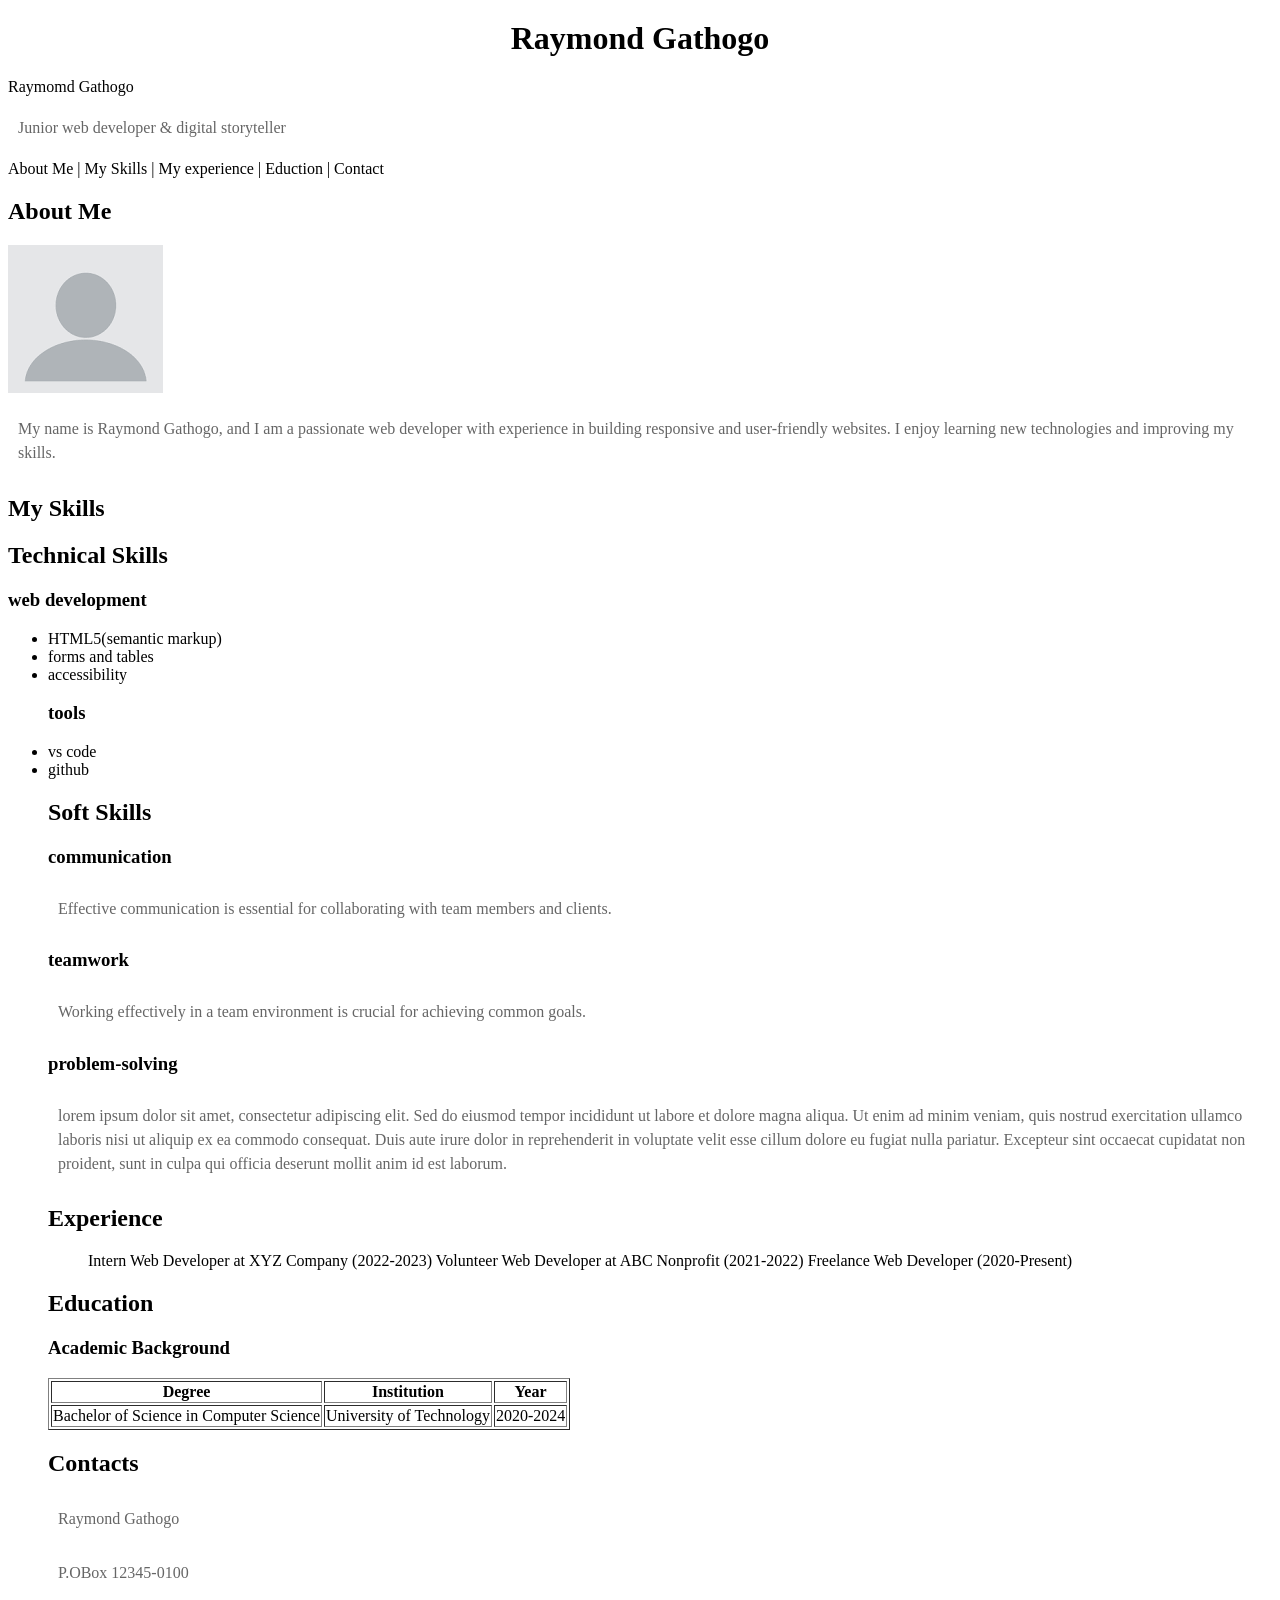
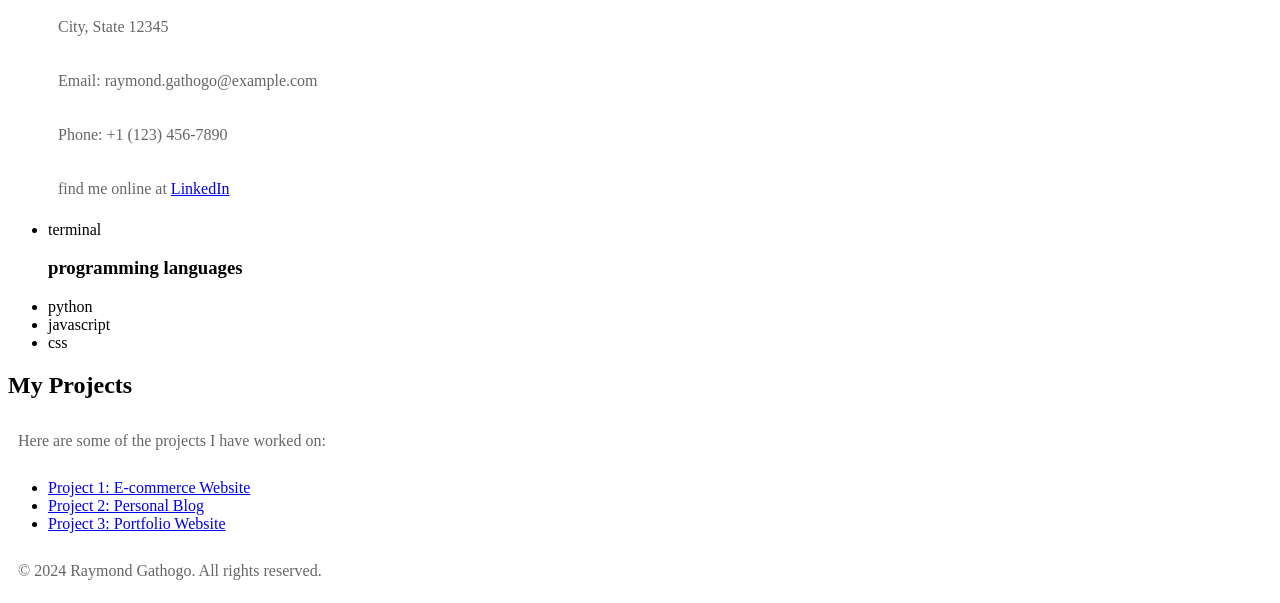
<file: html.txt/project.html>
<!DOCTYPE html>
<html lang="en">
<head><h1>Raymond Gathogo</h1>
    <meta charset="UTF-8">
    <meta name="viewport" content="width=, initial-scale=1.0">
    <title>portfolioDocument</title>
    <link rel="stylesheet" href="./style.css">

</head>Raymomd Gathogo

<body><p>Junior web developer & digital storyteller</p>



    <nav>About Me | My Skills | My experience | Eduction | Contact</nav>



    <section>
        
        <h2>About Me</h2>
        <img src=[data-uri] alt="profile image">

        <p>My name is Raymond Gathogo, and I am a passionate web developer with experience in building responsive and user-friendly websites. I enjoy learning new technologies and improving my skills.</p>
    </section>

    <section>
        <h2>My Skills</h2>

        <h2>Technical Skills</h2>

        <h3>web development</h3>
        <ul>
            <li>HTML5(semantic markup)</li>
            <li>forms and tables</li>
            <li>accessibility</li>
            <h3>tools</h3>
            <li>vs code</li>
            <li>github</li>

            <h2>Soft Skills</h2>

            <h3>communication</h3>
            <p>Effective communication is essential for collaborating with team members and clients.</p>
            <h3>teamwork</h3>
            <p>Working effectively in a team environment is crucial for achieving common goals.</p>
            <h3>problem-solving</h3>
            <p class="intro"> lorem ipsum dolor sit amet, consectetur adipiscing elit. Sed do eiusmod tempor incididunt ut labore et dolore magna aliqua. Ut enim ad minim veniam, quis nostrud exercitation ullamco laboris nisi ut aliquip ex ea commodo consequat. Duis aute irure dolor in reprehenderit in voluptate velit esse cillum dolore eu fugiat nulla pariatur. Excepteur sint occaecat cupidatat non proident, sunt in culpa qui officia deserunt mollit anim id est laborum.</p>
            


            <h2>Experience</h2>

            <ol>
                Intern Web Developer at XYZ Company (2022-2023)
                Volunteer Web Developer at ABC Nonprofit (2021-2022)
                Freelance Web Developer (2020-Present)
            </ol>

            <h2>Education</h2>
            <h3>Academic Background</h3>
            <table border="1">
                 
                <tr>
                    <th>Degree</th>
                    <th>Institution</th>
                    <th>Year</th>
                </tr>
                <tr>
                    <td>Bachelor of Science in Computer Science</td>
                    <td>University of Technology</td>
                    <td>2020-2024</td>
                </tr>
            </table>

            <h2>Contacts</h2>
            <p>Raymond Gathogo</p>
            <p>P.OBox 12345-0100</p>
            <p>City, State 12345</p>
            <p>Email: raymond.gathogo@example.com</p>
            <p>Phone: +1 (123) 456-7890</p>

            <p>find me online at <a href="https://www.linkedin.com/in/raymondgathogo">LinkedIn</a></p>






            <li>terminal</li>
            <h3>programming languages</h3>
            <li>python</li>
            <li>javascript</li>
            <li>css</li>
            
        </ul>
    </section>

    <section>
        <h2>My Projects</h2>
        <p>Here are some of the projects I have worked on:</p>
        <ul>
            <li><a href="project1.html">Project 1: E-commerce Website</a></li>
            <li><a href="project2.html">Project 2: Personal Blog</a></li>
            <li><a href="project3.html">Project 3: Portfolio Website</a></li>
        </ul>
    </section>

    <footer>
        <p>&copy; 2024 Raymond Gathogo. All rights reserved.</p>
    </footer>
    
</body>
</html>
</file>
<file: html.txt/style.css>
h1 {
    color: red#333;
    font-size: 2em;
    text-align: center;
    margin-top: 20px;
    }
    p {
    color: #666;
    font-size: 1em;
    line-height: 1.5;
    margin: 10px 0;
    boarder: 1px solid #a92323;
    padding: 10px;
    }
</file>
